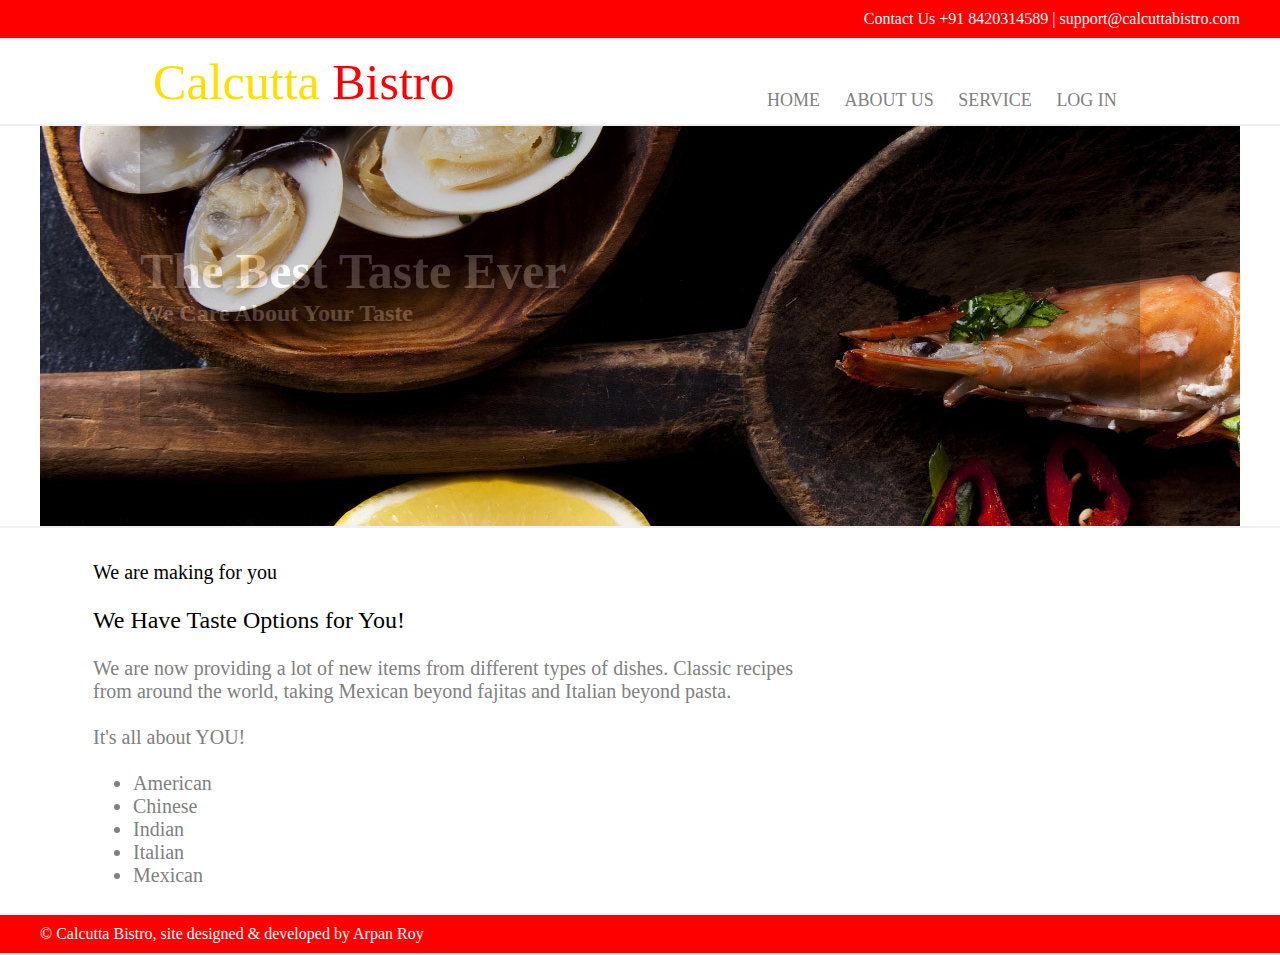
<file: index.html>
<html>
<head>
	<title> Calcutta Bistro </title>
	
	<link href="css/style.css" type="text/css" rel="stylesheet">
	
</head>
<body>
	
	<div class="top">
		<div>
		 Contact Us +91 8420314589 | support@calcuttabistro.com 
		</div>
	</div>
	
	<div class="logo">
		<div>
			<table>
				<tr>
					<td width="600px" style="font-size:50px;font-family:Impact, Haettenschweiler, 'Franklin Gothic Bold', 'Arial Black', 'sans-serif'"> <font color="#FFDF00"> Calcutta  </font><font color="#FF0000"> Bistro</font> </td>
					<td> <br> <br>
						<font size="4px"> 
							<a href="index.html">HOME</a> 
							<a href="about.html">ABOUT US</a>  
							<a href="service.html">SERVICE</a>
							<a 
							href="login.html">LOG IN</a>
						</font>
					</td>
				</tr>
			</table>
		</div>
	</div>
	
	<div class="middle">
		<div style="background-image:url('img/a.jpg');">
		<p>
			<br> <br>
					The Best Taste Ever  <br>
			<font size="5px"> We Care About Your Taste </font>
		</p> 
		</div>
	</div>
	
	<div class="bottom">
		<div>
			<table border="0">
				<tr>
					<td width="700px">
						<font color="#000"> We are making for you </font> <br> <br>

					<font color="#000" size="5px"> We Have Taste Options for You! </font> <br> <br>

We are now providing a lot of new items from different types of dishes.
Classic recipes from around the world, taking Mexican beyond fajitas and Italian beyond pasta. <br><br>

It's all about YOU! <br><br>
<ul>
<li>American
<li>Chinese
<li>Indian
<li>Italian
<li>Mexican
</ul>
<br>
 </td>
					
					
					<td> </td>
				</tr>
			
				
			</table>
		</div>
	</div>
	
	
	
	
	
	 
	
	
	<div class="nav_down">
		<div>
		 &copy; Calcutta Bistro, site designed & developed by Arpan Roy 
		</div>
	</div>
</file>
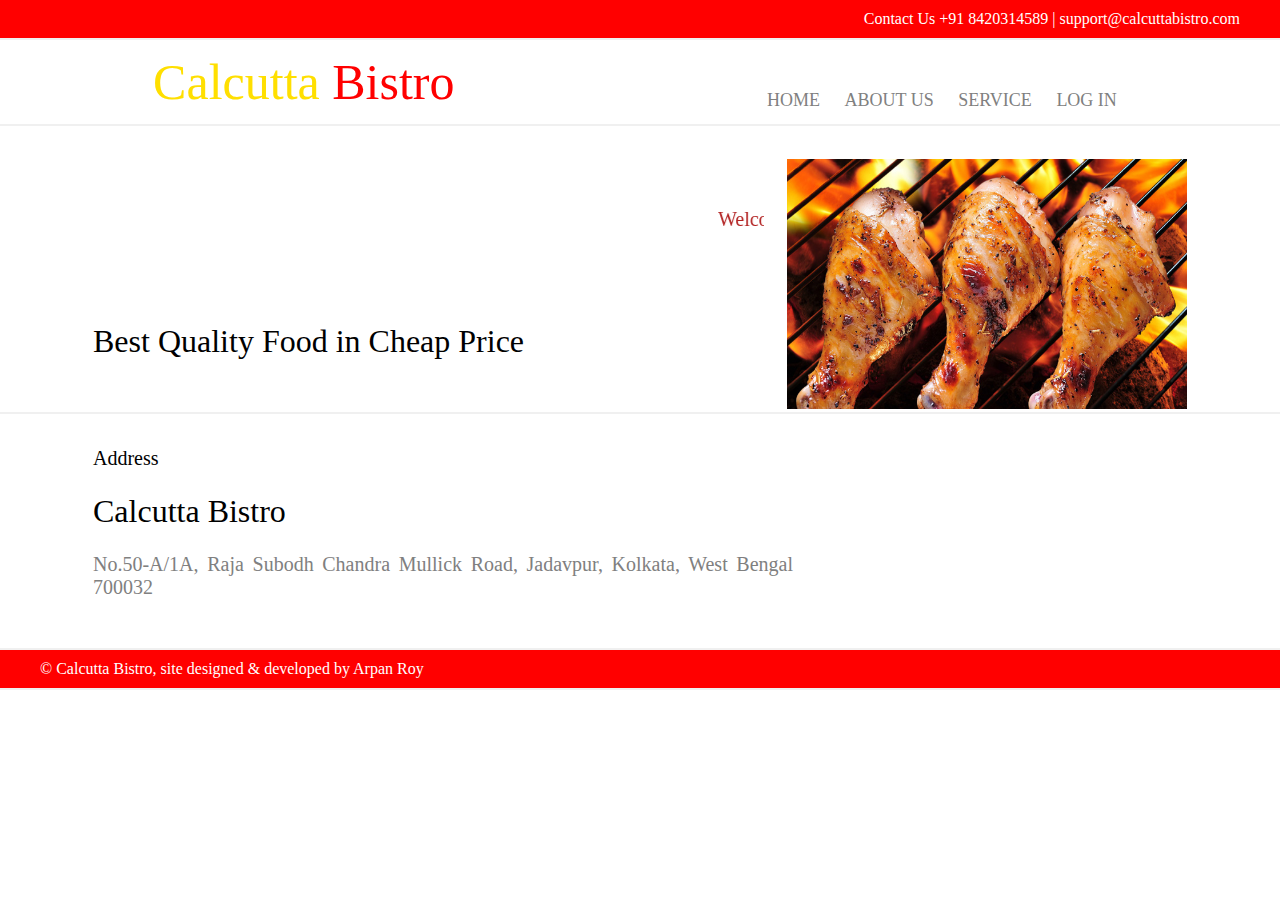
<file: about.html>
<html>
<head>
	<title> Calcutta Bistro </title>
	
	<link href="css/style.css" type="text/css" rel="stylesheet">
	
</head>
<body>
	
	<div class="top">
		<div>
		 Contact Us +91 8420314589 | support@calcuttabistro.com 
		</div>
	</div>
	
	<div class="logo">
		<div>
			<table>
				<tr>
					<td width="600px" style="font-size:50px;font-family:Impact, Haettenschweiler, 'Franklin Gothic Bold', 'Arial Black', 'sans-serif'"> <font color="#FFDF00"> Calcutta  </font><font color="#FF0000"> Bistro</font> </td>
					<td> <br> <br>
						<font size="4px"> 
							<a href="index.html">HOME</a> 
							<a href="about.html">ABOUT US</a>  
							<a href="service.html">SERVICE</a>
							<a 
							href="login.html">LOG IN</a>
						</font>
					</td>
				</tr>
			</table>
		</div>
	</div>
	
	
	
	<div class="bottom">
		<div>
			<table border="0">
				<tr>
					<td width="700px">
						<font color="	#B22222"> <marquee>Welcome to Calcutta Bistro </marquee></font> <br> <br><br><br>
						<br>

					<font color="#000" size="6px"> Best Quality Food in Cheap Price </font> <br> 

 

 </td>
					
					
					<td style="padding-left:20px;"> 
					<img src="img/about.jpg"height="250" width="400"></td>
				</tr>
			
				
			</table>
		</div>
	</div>
	
	<div class="bottom">
		<div>
			<table border="0">
				<tr>
					<td width="700px">
						<font color="#000">Address </font> <br> <br>

					<font color="#000" size="6px"> Calcutta Bistro</font> <br> <br>

No.50-A/1A, Raja Subodh Chandra Mullick Road, Jadavpur, Kolkata, West Bengal 700032<br><br>


<br>
 </td>
					
					
					<td style="padding-left:20px;"> </td>
				</tr>
			
				
			</table>
		</div>
	</div>
	
	
	<div class="nav_down">
		<div>
		 &copy; Calcutta Bistro, site designed & developed by Arpan Roy
		</div>
	</div>
</file>
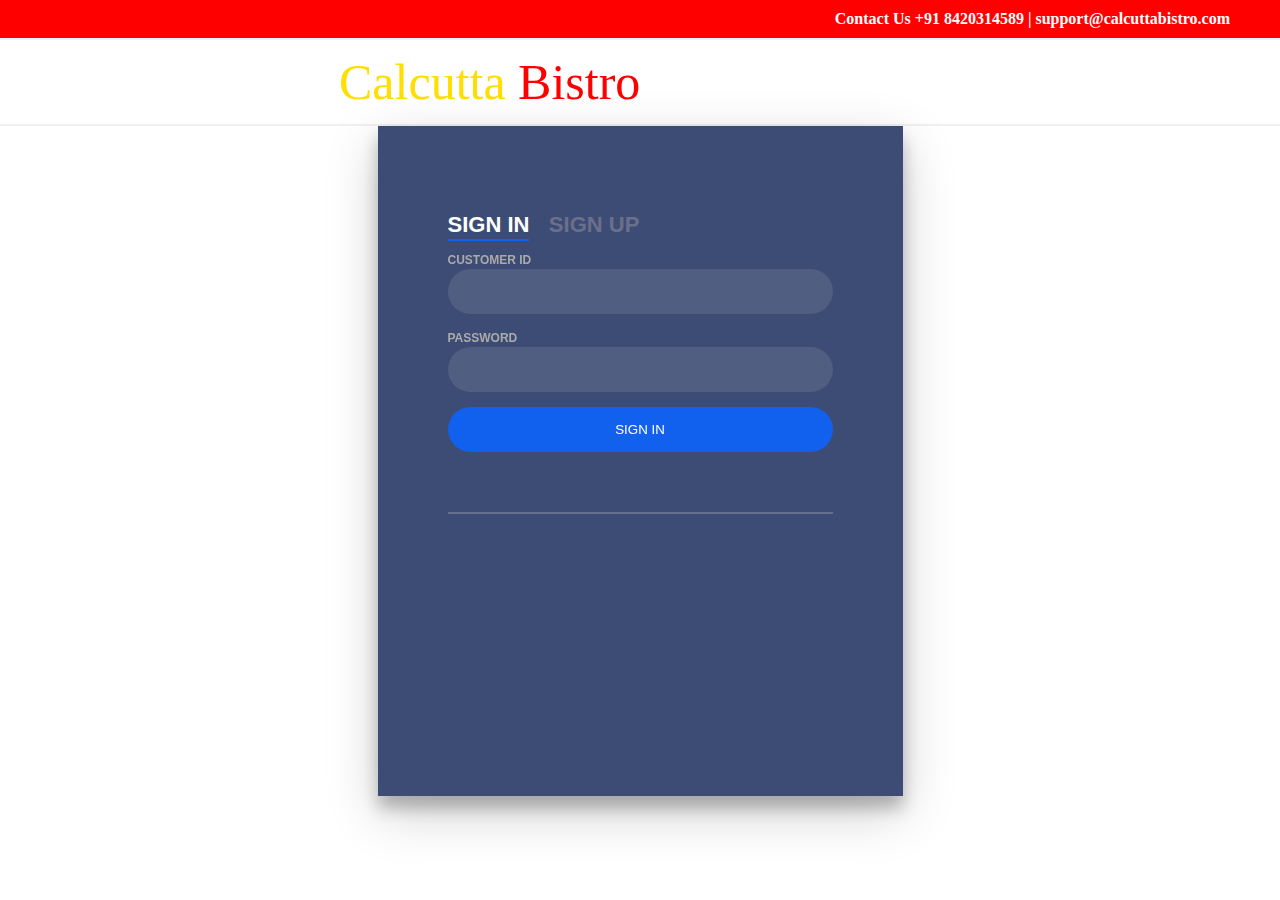
<file: login.html>
<html>
<head>
	<title> Calcutta Bistro </title>
	
	<link href="css/loginstyle1.css" type="text/css" rel="stylesheet">
	<link rel="stylesheet" href="css/loginstyle.css">
	
</head>
<body>
	<div class="top">
		<div>
		 Contact Us +91 8420314589 | support@calcuttabistro.com 
		</div>
	</div>
	
	<div class="logo">
		<div>
			<table>
				<tr>
					<td width="600px" style="font-size:50px;font-family:Impact, Haettenschweiler, 'Franklin Gothic Bold', 'Arial Black', 'sans-serif'"> <font color="#FFDF00"> Calcutta  </font><font color="#FF0000"> Bistro</font> </td>
					<td> <br> <br>
						<font size="4px"> 
							
						</font>
					</td>
				</tr>
			</table>
		</div>
	</div>
	
	<div class="login-wrap">
<form action="signin.php" method="post">
	<div class="login-html">
		<input id="tab-1" type="radio" name="tab" class="sign-in" checked><label for="tab-1" class="tab">Sign In</label>
		<input id="tab-2" type="radio" name="tab" class="sign-up"><label for="tab-2" class="tab">Sign Up</label>
		<div class="login-form">
			<div class="sign-in-htm">
				<div class="group">
					<label for="user" class="label">Customer ID</label>
					<input id="user" type="text" class="input" name="cid" required>
				</div>
				<div class="group">
					<label for="pass" class="label">Password</label>
					<input id="pass" type="password" class="input" data-type="password" name="password" required> 
				</div>
				<div class="group">
					<input id="check" type="checkbox" class="check" checked>
					<label for="check">
				</div>
				<div class="group">
					<input type="submit" class="button" value="Sign In">
				</div>
				<div class="hr"></div>
				<div class="foot-lnk">
				
				</div>
			</div>
</form>
<form action="signup.php" method="post">
			<div class="sign-up-htm">
				<div class="group">
					<label for="user" class="label">CUSTOMER ID</label>
					<input id="user" type="text" class="input" name="cid" required>
				</div>
				<div class="group">
					<label for="pass" class="label">Password</label>
					<input id="pass" type="password" class="input" data-type="password" name="password" required>
				</div>
				<div class="group">
					<label for="user" class="label">CUSTOMER NAME</label>
					<input id="user" type="text" class="input" name="cname" required>
				</div>
				<div class="group">
					<label for="user" class="label">Address</label>
					<input id="user" type="text" class="input" name="address" required>
				</div>
					<div class="group">
					<label for="user" class="label">PINCODE</label>
					<input id="user" type="text" class="input" name="pincode" required>
				</div>
				<div class="group">
					<label for="user" class="label">PHONE NO.</label>
					<input id="user" type="text" class="input" name="phoneno" required>
				</div>
				<div class="group">
					<input type="submit" class="button" value="Sign Up">
				</div>
</form>
				<div class="hr"></div>
					
				</div>
			</div>
		</div>
	</div>
</div>
		</body>
	</html>
</file>
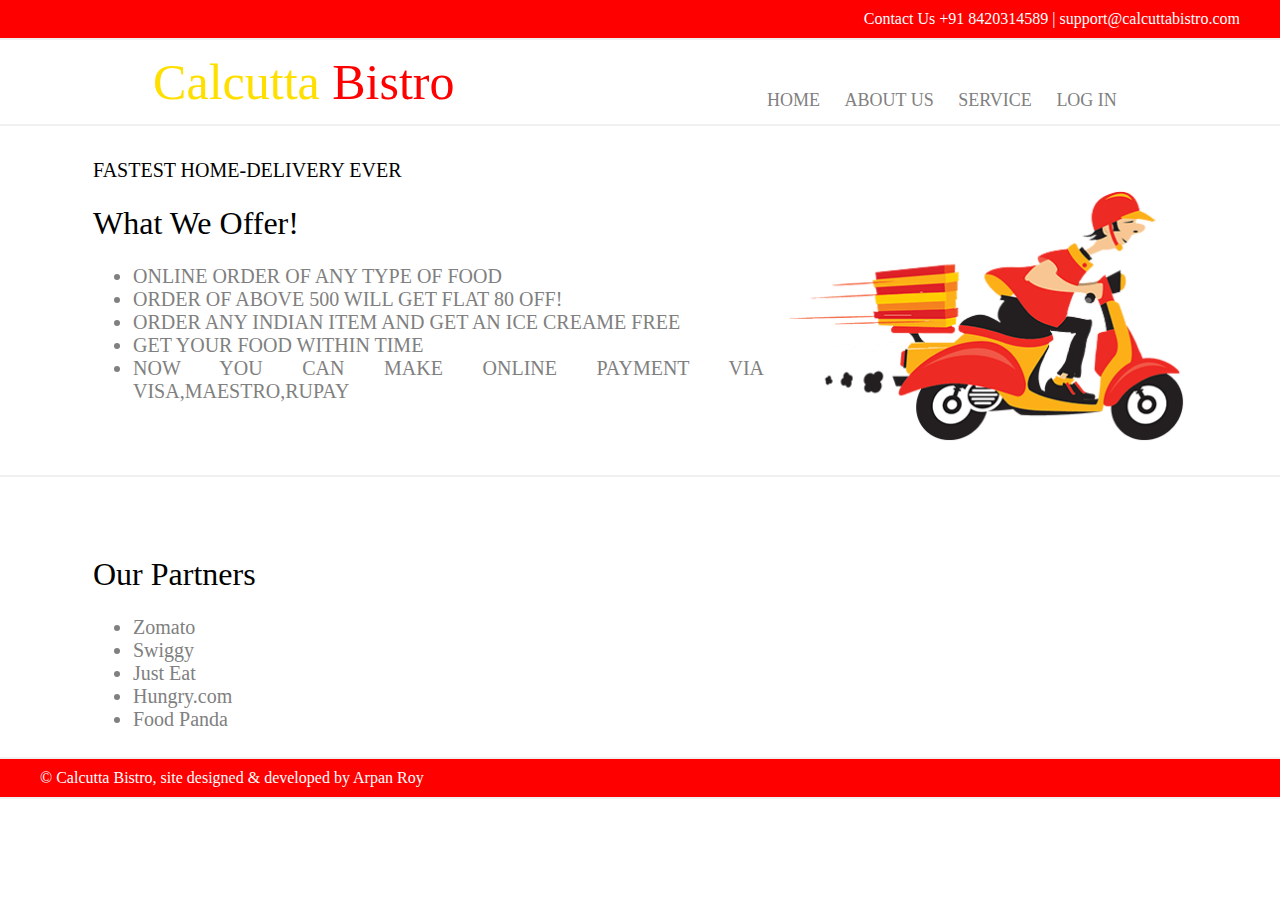
<file: service.html>
<html>
<head>
	<title> Calcutta Bistro </title>
	
	<link href="css/style.css" type="text/css" rel="stylesheet">
	
</head>
<body>
	
	<div class="top">
		<div>
		 Contact Us +91 8420314589 | support@calcuttabistro.com 
		</div>
	</div>
	
	<div class="logo">
		<div>
			<table>
				<tr>
					<td width="600px" style="font-size:50px;font-family:Impact, Haettenschweiler, 'Franklin Gothic Bold', 'Arial Black', 'sans-serif'"> <font color="#FFDF00"> Calcutta  </font><font color="#FF0000"> Bistro</font> </td>
					<td> <br> <br>
						<font size="4px"> 
							<a href="index.html">HOME</a> 
							<a href="about.html">ABOUT US</a>  
							<a href="service.html">SERVICE</a>
							<a 
							href="login.html">LOG IN</a>
						</font>
					</td>
				</tr>
			</table>
		</div>
	</div>
	
	
	
	<div class="bottom">
		<div>
			<table border="0">
				<tr>
					<td width="700px">
						<font color="#000">FASTEST HOME-DELIVERY EVER</font> <br> <br>

					<font color="#000" size="6px"> What We Offer! </font> <br> <br>

					
					<ul>
					<li> ONLINE ORDER OF ANY TYPE OF FOOD
					<li> ORDER OF ABOVE 500 WILL GET FLAT 80 OFF!
					<li> ORDER ANY INDIAN ITEM AND GET AN ICE CREAME FREE
					<li> GET YOUR FOOD WITHIN TIME
					<li> NOW YOU CAN MAKE ONLINE PAYMENT VIA VISA,MAESTRO,RUPAY
					</ul>
 <br><br>

<br>
 </td>
					
					
					<td style="padding-left:20px;"> <img src="img/01.png" width="400px"></td>
				</tr>
			
				
			</table>
		</div>
	</div>
	
	<div class="bottom">
		<div>
			<table border="0">
				<tr>
					<td width="700px">
						 </font> <br> <br>

					<font color="#000" size="6px"> Our Partners </font> <br> <br>

					<ul>
					<li> Zomato
					<li> Swiggy
					<li> Just Eat
					<li> Hungry.com
					<li> Food Panda
					</ul>


<br>
 </td>
					
					
					<td style="padding-left:20px;"> </td>
				</tr>
			
				
			</table>
		</div>
	</div>
	
	
	<div class="nav_down">
		<div>
		 &copy; Calcutta Bistro, site designed & developed by Arpan Roy
		</div>
	</div>
</file>
<file: css/style.css>
*{
	margin:auto;
	padding:auto;
}
.top{
	width:100%;
	background-color:#FF0000 !important;
	border-bottom:2px solid #f0f0f0;
}
.top div{
	width:1200px;
	color:#fff;
	background-color:#FF0000 !important;
	font-family:calibri;
	padding:10px;
	text-align:right;
}

.logo{
	width:100%;
	background-color:;
	border-bottom:2px solid #f0f0f0;
}
.logo div{
	width:1200px;
	background-color:;
	font-family:calibri;
	padding:10px;
	text-align:left;
}
.logo div table a{
	padding:10px;
	text-decoration:none;
	color:gray;
}
.logo div table a:hover{
	color:#428bca;
	border-bottom:2px solid gray;
}

.middle{
	width:100%;
	border-bottom:2px solid #f0f0f0;
}
.middle div{
	width:1200px;
	height:400px;
	font-family:calibri;
}
.middle div p{
	width:1000px;
	font-weight:bold;
	height:300px;
	color:#fff;
	opacity:0.2;
	font-size:50px;
	background-color:#000;
}

.bottom{
	width:100%;
	background-color:;
	border-bottom:2px solid #f0f0f0;
}
.bottom div{
	width:1200px;
	color:#fff;
	background-color:;
	font-family:calibri;
	text-align:right;
}
.bottom div table{
	padding-top:30px;
	width:1100px;
	text-align:justify;
	color:gray;
	font-size:20px;
}

.bottom_up{
	width:100%;
	background-color:;
	border-bottom:2px solid #f0f0f0;
}
.bottom_up div{
	padding-top:20px;
	width:1200px;
	text-align:center;
	background-color:;
	font-family:forte;
	font-size:30px;
	padding-bottom:20px;
}
.bottom_up div table{
	padding-top:30px;
	font-size:30px;
	width:1100px;
	text-align:center;
	background-color:;
	font-family:calibri;
	
}

input[type="text"]{
	padding:12px;
	width:250px;
}
select{
	padding:12px;
	width:250px;
}
textarea{
	padding:50px;
	width:550px;
}
button{
	width:550px;
	padding:10px;
	color:yellow;
	font-size:20px;
	background-color:red;
}


.nav_down{
	width:100%;
	background-color:red;
	border-bottom:2px solid #f0f0f0;
}
.nav_down div{
	width:1200px;
	color:#fff;
	background-color:red;
	font-family:calibri;
	padding:10px;
	text-align:left;
}
</file>
<file: css/loginstyle1.css>
*{
	margin:auto;
	padding:auto;
}
.top{
	width:100%;
	background-color:#FF0000 !important;
	border-bottom:2px solid #f0f0f0;
}
.top div{
	width:1200px;
	color:#fff;
	background-color:#FF0000 !important;
	font-family:calibri;
	padding:10px;
	text-align:right;
}

.logo{
	width:100%;
	background-color:;
	border-bottom:2px solid #f0f0f0;
}
.logo div{
	width:1200px;
	background-color:;
	font-family:calibri;
	padding:10px;
	text-align:left;
}
.logo div table a{
	padding:10px;
	text-decoration:none;
	color:gray;
}
</file>
<file: css/loginstyle.css>
body{
	margin:0;
	color:#6a6f8c;
	font:600 16px/18px 'Open Sans',sans-serif;
}
*,:after,:before{box-sizing:border-box}
.clearfix:after,.clearfix:before{content:'';display:table}
.clearfix:after{clear:both;display:block}
a{color:inherit;text-decoration:none}

.login-wrap{
	width:100%;
	margin:auto;
	max-width:525px;
	min-height:670px;
	position:relative;
	box-shadow:0 12px 15px 0 rgba(0,0,0,.24),0 17px 50px 0 rgba(0,0,0,.19);
}
.login-html{
	width:100%;
	height:100%;
	position:absolute;
	padding:90px 70px 50px 70px;
	background:rgba(40,57,101,.9);
}
.login-html .sign-in-htm,
.login-html .sign-up-htm{
	top:0;
	left:0;
	right:0;
	bottom:0;
	position:absolute;
	-webkit-transform:rotateY(180deg);
	        transform:rotateY(180deg);
	-webkit-backface-visibility:hidden;
	        backface-visibility:hidden;
	-webkit-transition:all .4s linear;
	transition:all .4s linear;
}
.login-html .sign-in,
.login-html .sign-up,
.login-form .group .check{
	display:none;
}
.login-html .tab,
.login-form .group .label,
.login-form .group .button{
	text-transform:uppercase;
}
.login-html .tab{
	font-size:22px;
	margin-right:15px;
	padding-bottom:5px;
	margin:0 15px 10px 0;
	display:inline-block;
	border-bottom:2px solid transparent;
}
.login-html .sign-in:checked + .tab,
.login-html .sign-up:checked + .tab{
	color:#fff;
	border-color:#1161ee;
}
.login-form{
	min-height:345px;
	position:relative;
	-webkit-perspective:1000px;
	        perspective:1000px;
	-webkit-transform-style:preserve-3d;
	        transform-style:preserve-3d;
}
.login-form .group{
	margin-bottom:15px;
}
.login-form .group .label,
.login-form .group .input,
.login-form .group .button{
	width:100%;
	color:#fff;
	display:block;
}
.login-form .group .input,
.login-form .group .button{
	border:none;
	padding:15px 20px;
	border-radius:25px;
	background:rgba(255,255,255,.1);
}
.login-form .group input[data-type="password"]{
	text-security:circle;
	-webkit-text-security:circle;
}
.login-form .group .label{
	color:#aaa;
	font-size:12px;
}
.login-form .group .button{
	background:#1161ee;
}
.login-form .group label .icon{
	width:15px;
	height:15px;
	border-radius:2px;
	position:relative;
	display:inline-block;
	background:rgba(255,255,255,.1);
}
.login-form .group label .icon:before,
.login-form .group label .icon:after{
	content:'';
	width:10px;
	height:2px;
	background:#fff;
	position:absolute;
	-webkit-transition:all .2s ease-in-out 0s;
	transition:all .2s ease-in-out 0s;
}
.login-form .group label .icon:before{
	left:3px;
	width:5px;
	bottom:6px;
	-webkit-transform:scale(0) rotate(0);
	        transform:scale(0) rotate(0);
}
.login-form .group label .icon:after{
	top:6px;
	right:0;
	-webkit-transform:scale(0) rotate(0);
	        transform:scale(0) rotate(0);
}
.login-form .group .check:checked + label{
	color:#fff;
}
.login-form .group .check:checked + label .icon{
	background:#1161ee;
}
.login-form .group .check:checked + label .icon:before{
	-webkit-transform:scale(1) rotate(45deg);
	        transform:scale(1) rotate(45deg);
}
.login-form .group .check:checked + label .icon:after{
	-webkit-transform:scale(1) rotate(-45deg);
	        transform:scale(1) rotate(-45deg);
}
.login-html .sign-in:checked + .tab + .sign-up + .tab + .login-form .sign-in-htm{
	-webkit-transform:rotate(0);
	        transform:rotate(0);
}
.login-html .sign-up:checked + .tab + .login-form .sign-up-htm{
	-webkit-transform:rotate(0);
	        transform:rotate(0);
}

.hr{
	height:2px;
	margin:60px 0 50px 0;
	background:rgba(255,255,255,.2);
}
.foot-lnk{
	text-align:center;
}
</file>
